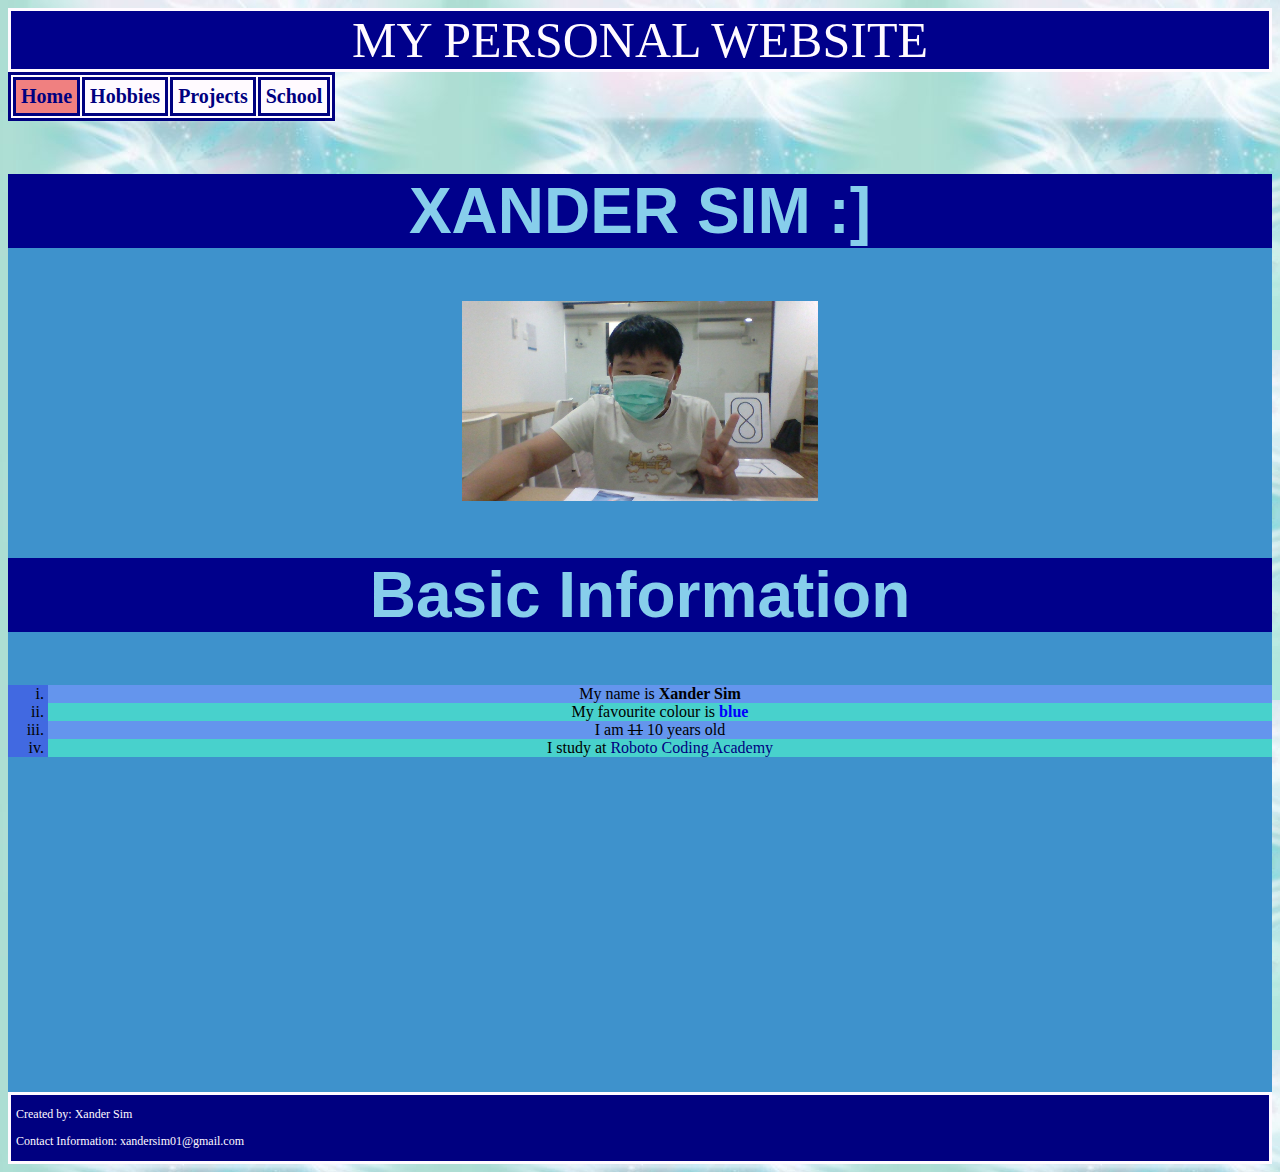
<file: index.html>
<!DOCTYPE html>
<html>
    <head>
        <title> My First Webpage </title>
        <link rel="stylesheet" href="css/main.css"> 
        <link rel="stylesheet" href="https://tinyurl.com/fontawesome-icons">
    </head>

    <body>
        <header> MY PERSONAL WEBSITE</header>

        <table class="navbar">
            <tr>
                
                <th class="active"> <a href="index.html"> <i class="fa fa-home"></i>Home</a></th>
                <th> <a href="hobbies.html"> <i class="fa fa-gamepad"></i>Hobbies</a></th>
                <th> <a href="projects.html"> <i class="fa fa-briefcase"></i>Projects</a></th>
                <th> <a href= "School page.html"> <i class="fa fa-book"></i>School</a></th>
            </tr>
        </table>
        

        
        <div class="profile">
            <h2>XANDER SIM :]</h2>
           
            <div class="dropdown">
                <img src="./img/xs.jpg" height="200px"/>
                <div class="dropdown-content">
                Thats me!!!!
            </div>
        </div>
            <h2 style="background-color:darkblue;color:skyblue">Basic Information</h2>
            <ol type="i" style="background-color:royalblue">
                <li style="background-color:cornflowerblue">My name is <b>Xander Sim</b></li>
                <li style="background-color:mediumturquoise">My favourite colour is <strong style="color:blue">blue</strong></li>
                <li style="background-color:cornflowerblue">I am <del>11</del> 10 years old</li>
                <li style="background-color:mediumturquoise">I study at <a href="https://www.roboto.sg/">Roboto Coding Academy</a></li>
            </ol>

            <iframe width="560" height="315" src="https://roboto.sg/" frameborder="0"  allowfullscreen></iframe>
        </div>
             
        <footer>
            <p>Created by: Xander Sim</p>
            <p>Contact Information: xandersim01@gmail.com</p>
        </footer>

    </body>
</html>
</file>
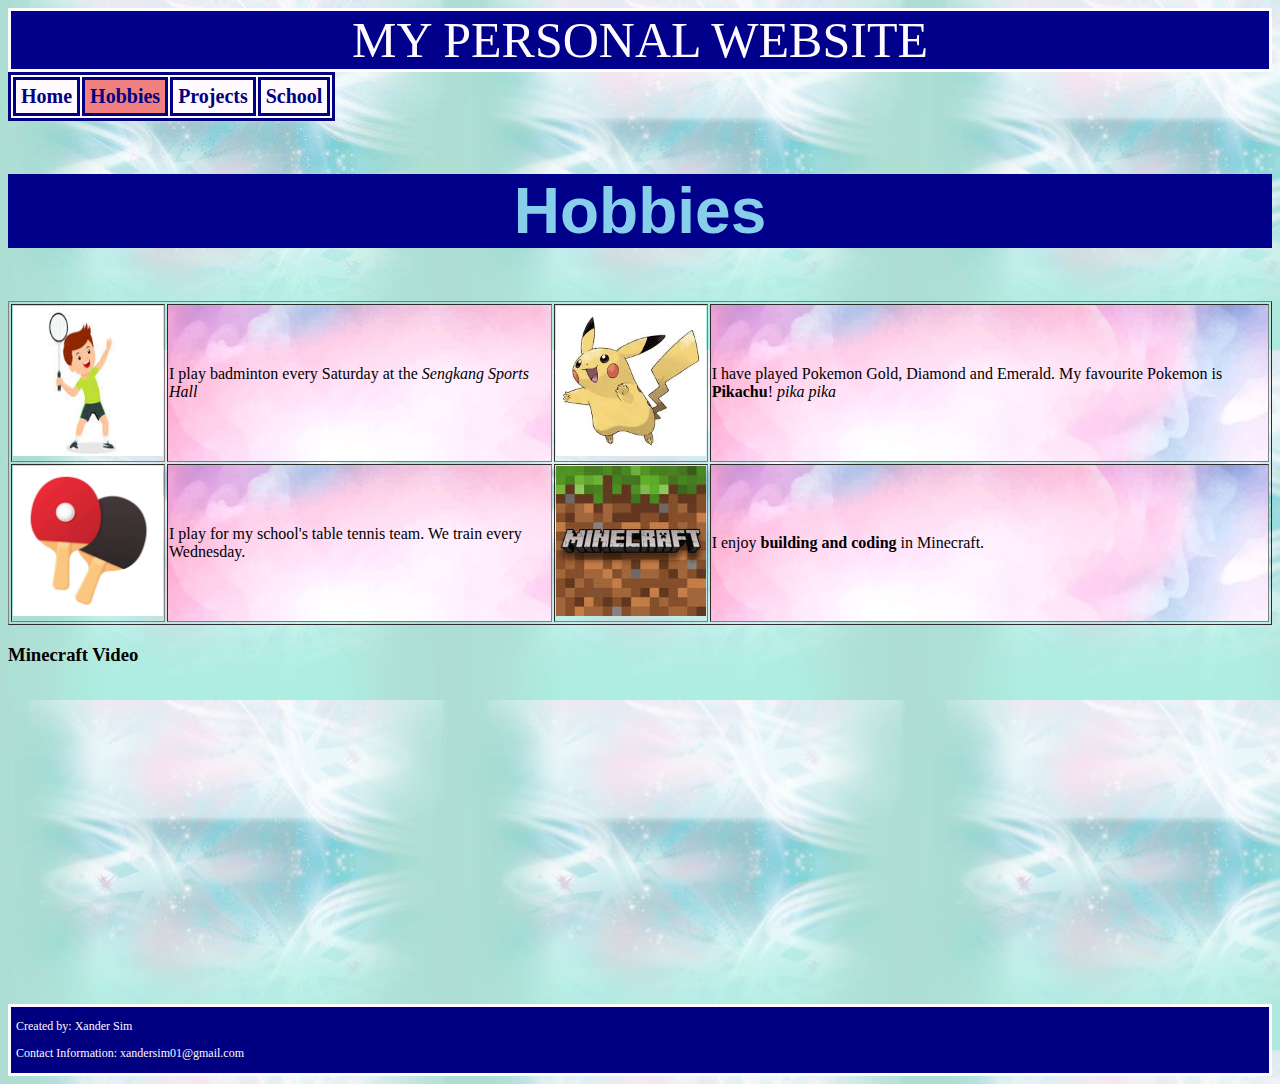
<file: hobbies.html>
<!DOCTYPE html>
<html>
    <head>
        <title> My First Webpage </title>
        <link rel="stylesheet" href="css/main.css"> 
        <link rel="stylesheet" href="https://tinyurl.com/fontawesome-icons">
    </head>
    <body>
        <header> MY PERSONAL WEBSITE</header>

        <table class="navbar">
            <tr>

                <th> <a href="index.html"> <i class="fa fa-home"></i>Home</a></th>
                <th class="active"> <a href="hobbies.html"> <i class="fa fa-gamepad"></i>Hobbies</a></th>
                <th> <a href="projects.html"> <i class="fa fa-briefcase"></i>Projects</a></th>
                <th> <a href= "School page.html"> <i class="fa fa-book"></i>School</a></th>
            </tr>
        </table>
            
            
        <h2>Hobbies</h2>
        <table border="1">
                <tr>
                    <td> <img src="img/badminton.jpg" height=150px width=150px> </td>
                    <td background="img/bgtable.jpg"> 
                        I play badminton every Saturday at the <em>Sengkang Sports Hall</em>                
                    </td>
                    <td> <img src="img/pikachu.jpg" height=150px width=150px> </td>
                    <td background="img/bgtable.jpg"> 
                        I have played Pokemon Gold, Diamond and Emerald. My favourite Pokemon is <strong>Pikachu</strong>! <em>pika pika</em>
                    </td>
                </tr>
                   
                <tr>
                    <td><img src="img/tabletennis.jpg" height=150px width=150px></td>
                    <td background="img/bgtable.jpg">
                        I play for my school's table tennis team. We train every Wednesday.
                    </td>
                    <td><img src="img/minecraft.jpg" height=150px width=150px></td>
                    <td background="img/bgtable.jpg">
                        I enjoy <strong>building and coding</strong> in Minecraft.
                    </td>
                </tr>
            </table>
        <h3> Minecraft Video </h3>
        <iframe width="560" height="315" src="https://www.youtube.com/embed/VGt-BZ-SxGI" 
        frameborder="0" allow="accelerometer; autoplay; encrypted-media; 
        gyroscope; picture-in-picture" allowfullscreen></iframe>

        <footer>
            <p>Created by: Xander Sim</p>
            <p>Contact Information: xandersim01@gmail.com</p>
        </footer>

    </body>
</html>
</file>
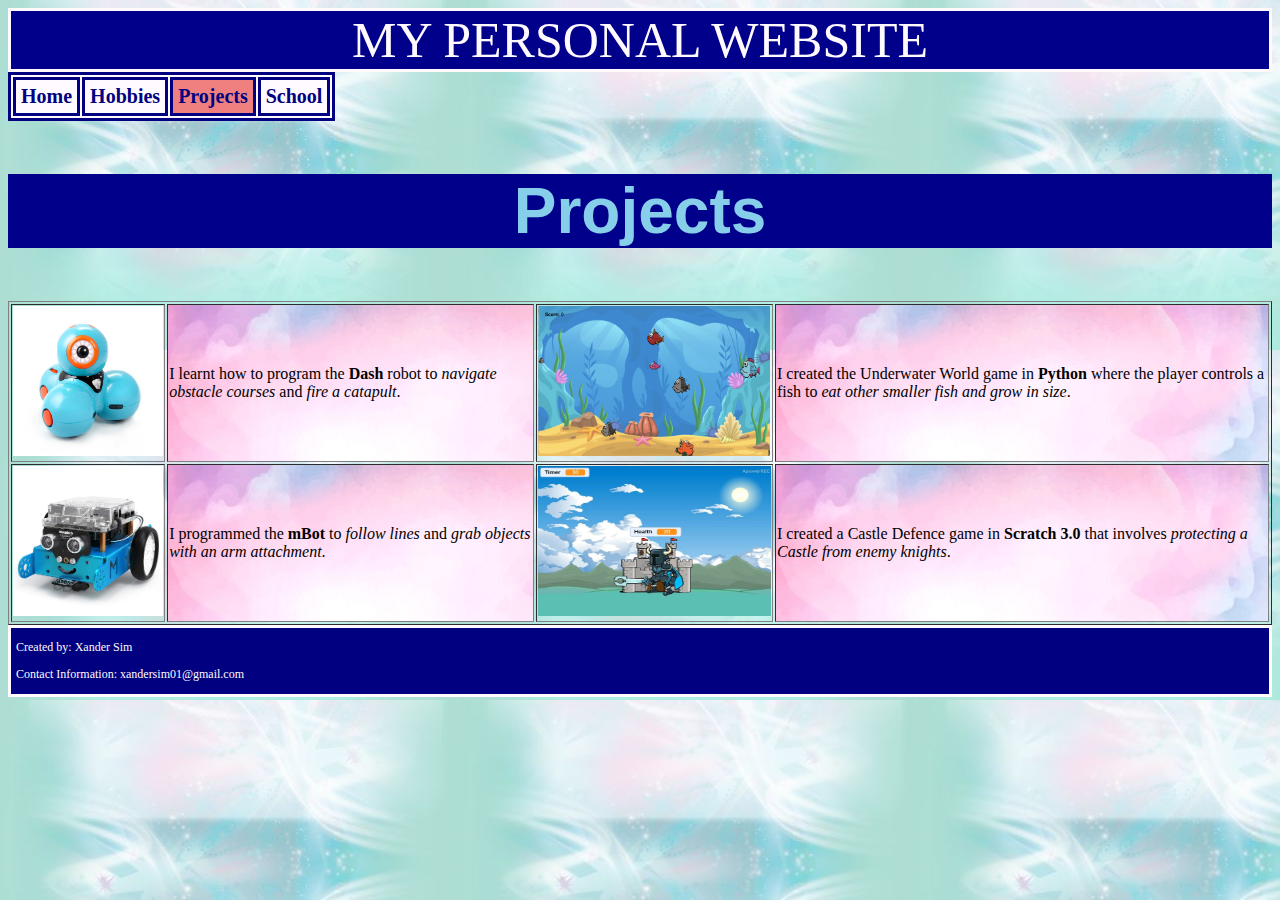
<file: projects.html>
<!DOCTYPE html>
<html>
    <head>
        <title> My First Webpage </title>
        <link rel="stylesheet" href="css/main.css"> 
        <link rel="stylesheet" href="https://tinyurl.com/fontawesome-icons">

    </head>
    <body>
        <header> MY PERSONAL WEBSITE</header>
        <table class="navbar">
            <tr>

                <th> <a href="index.html"> <i class="fa fa-home"></i>Home</a></th>
                <th> <a href="hobbies.html"> <i class="fa fa-gamepad"></i>Hobbies</a></th>
                <th class="active"> <a href="projects.html"> <i class="fa fa-briefcase"></i>Projects</a></th>
                <th> <a href= "School page.html"> <i class="fa fa-book"></i>School</a></th>
            </tr>
        </table>
        <h2>Projects</h2>
        <table border="1">
            <tr>
                <td> <img src="img/dash_robot.jpg" height=150> </td>
                <td background="img/bgtable.jpg"> 
                    I learnt how to program the <strong>Dash</strong> robot to <em>navigate obstacle courses</em> and <em>fire a catapult</em>. 
                </td>
                <td> <img src="img/pythongame.png" height=150> </td>
                <td background="img/bgtable.jpg"> 
                    I created the Underwater World game in <strong>Python</strong> where the player controls a fish to <em>eat other smaller fish and grow in size</em>. 
                </td>
            </tr>
           
            <tr>
                <td><img src="img/mbot.jpg" height=150></td>
                <td background="img/bgtable.jpg"> I programmed the <strong>mBot</strong> to <em>follow lines</em> and <em>grab objects with an arm attachment</em>.</td>
                <td><img src="img/scratchgame.jpg" height=150 width=233></td>
                <td background="img/bgtable.jpg"> I created a Castle Defence game in <strong>Scratch 3.0</strong> that involves <em>protecting a Castle from enemy knights</em>.</td>
            </tr>
        </table>

        <footer>
            <p>Created by: Xander Sim</p>
            <p>Contact Information: xandersim01@gmail.com</p>
        </footer>
        
    </body>
</html>
</file>
<file: css/main.css>
h2 {
    color:skyblue;
    background-color:darkblue;
    text-align:center;
    font-size: 5vw;
    font-family: "Segoe UI", Tahoma, sans-serif;
}
ol {
    background-color:royalblue;
}
li {
    background-color:cornflowerblue;
}

body{
    background-image:url(../img/bg1.jpg);
}

header{
    background-color:darkblue;
    color:#FFFAFF;
    text-align: center;
    font-size: 50px;
border: 3px solid #FFFAFF;
}
.navbar {
    background-color:#FFFAFF;
    border: solid #000080;
    font-size: 20px;
    position: sticky;
    top: 0px;
}
.navbar th {
           border: solid #000080;
           padding: 5px;
}
footer {
    background-color:#000080;
    color:#FFFAFF;
    font-size: 12px;
    border: 3px solid #FFFAFF;
    padding-left: 5px;
}
.profile {
    background-color:#3E92CC;
    text-align: center;
}
.even-row {
    background-color:#5764A5;
}

h1 {
    border: 5px solid black;
    display: inline;
}
.dropdown {
    display: inline-block;
}
.dropdown-content {
    display: none;
    position: absolute;
    background-color:#FFFAFF;
    color:#000080;
    padding: 5px;
    box-shadow: 5px 5px 10px black;
}
.dropdown:hover .dropdown-content {
    display: block;
}
.active {
    background-color:lightcoral;
}
a {
    color:navy;
    text-decoration: none;
}
</file>
